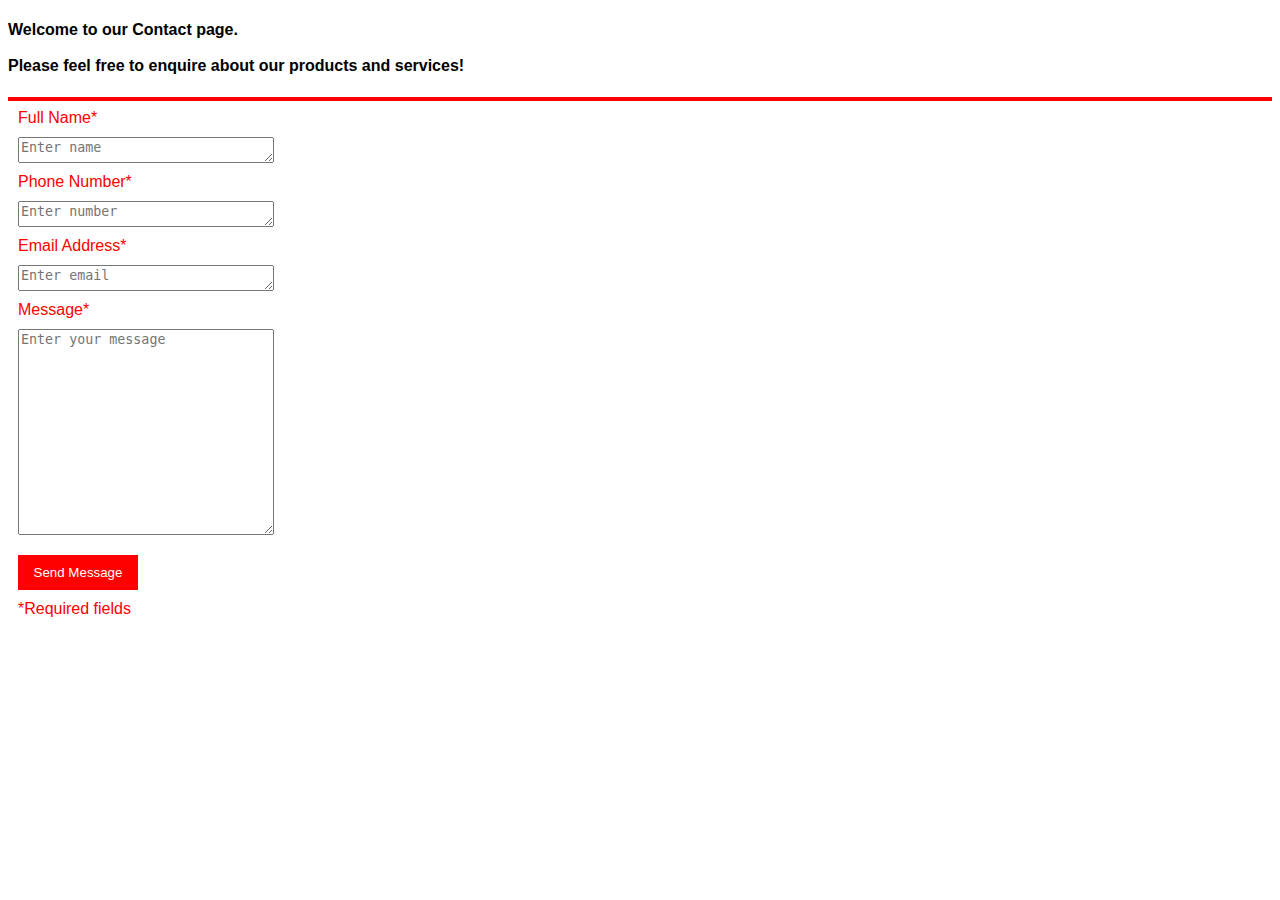
<file: contact.html>
<!DOCTYPE html>
<html>
<head>
	<title>Contact Us</title>
	<link rel="stylesheet" type="text/css" href="css/contact.css">
</head>
<body>
	<h4>Welcome to our Contact page. <br><br>Please feel free to enquire about our products and services&#33;</h4>
	<hr>
	<div>
		<span>Full Name&#42;</span>
		<textarea name="text" placeholder="Enter name"></textarea>
		<span>Phone Number&#42;</span>
		<textarea name="" placeholder="Enter number"></textarea>
		<span>Email Address&#42;</span>
		<textarea name="" placeholder="Enter email"></textarea>
		<span>Message&#42;</span>
		<textarea name="" placeholder="Enter your message" id="message"></textarea>
		<input type="submit" name="submit" value="Send Message" id="send"><br>
		<span>&#42;Required fields</span>
	</div>
</body> 
</html>
</file>
<file: css/contact.css>
body {
	background-color: #fff;
	font-family: helvetica, sans-serif;
}
textarea {
	display: block;
	margin: 10px;
	width: 250px;
	height: 20px;
}
#message {
	width: 250px;
	height: 200px;
}
#send {
	width: 120px;
	height: 35px;
	color: #fff;
	border: none;
	margin: 10px;
	background-color: red;
}
span {
	color: red;
	margin: 10px;
}
hr {
	border: 2px solid red;
}
</file>
